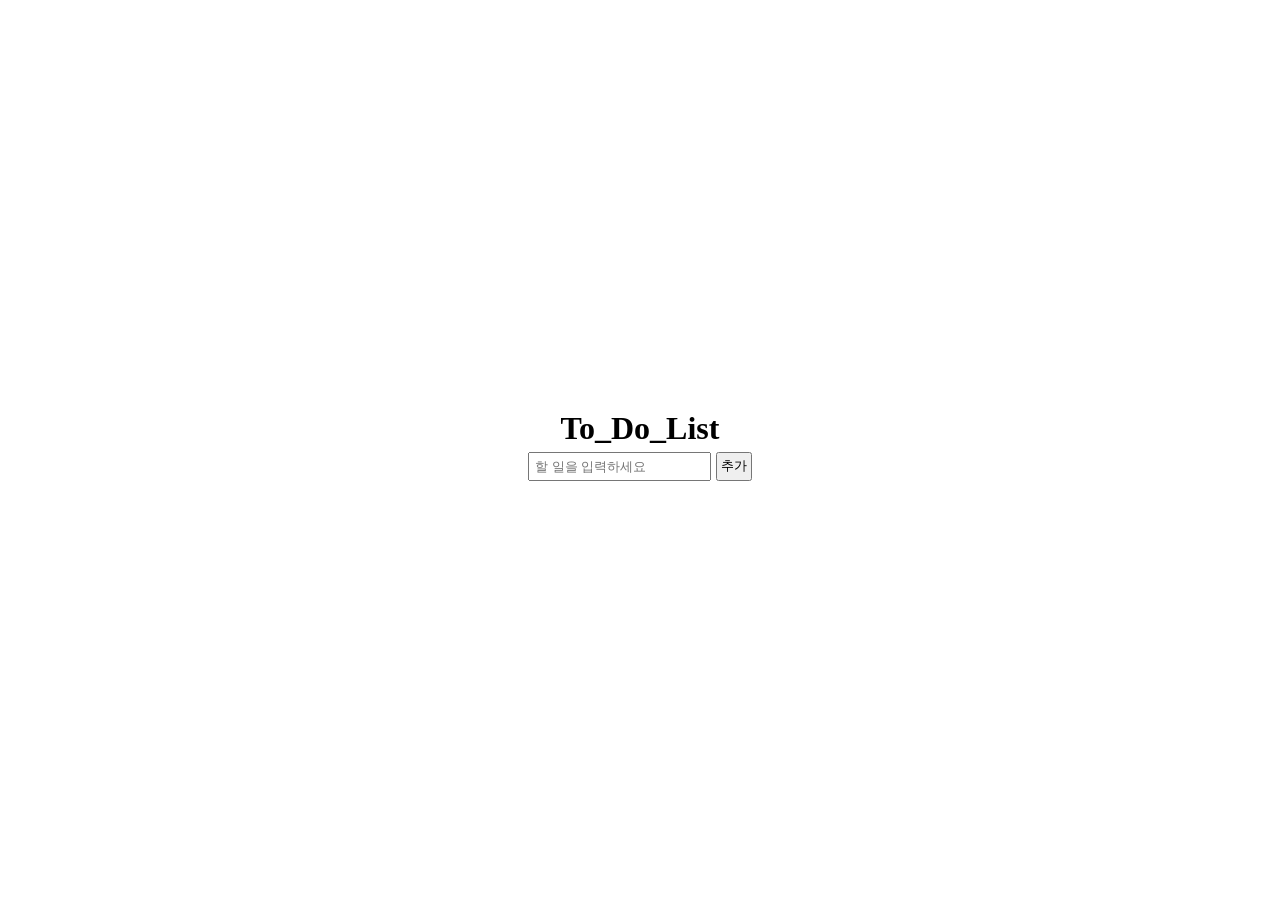
<file: JS_기능구현/To_Do_List/index.html>
<!DOCTYPE html>
<html lang="en">
<head>
    <meta charset="UTF-8">
    <meta name="viewport" content="width=device-width, initial-scale=1.0">
    <link rel="stylesheet" href="style.css">
    <title>To_Do_List</title>
</head>
<body>

    <h1>To_Do_List</h1>

    <div><input type="password" id="input" placeholder="할 일을 입력하세요"> <button class="add" onclick="add()">추가</button></div>

    <ul class="list"></ul>

    <script src="script.js"></script>

</body>
</html>
</file>
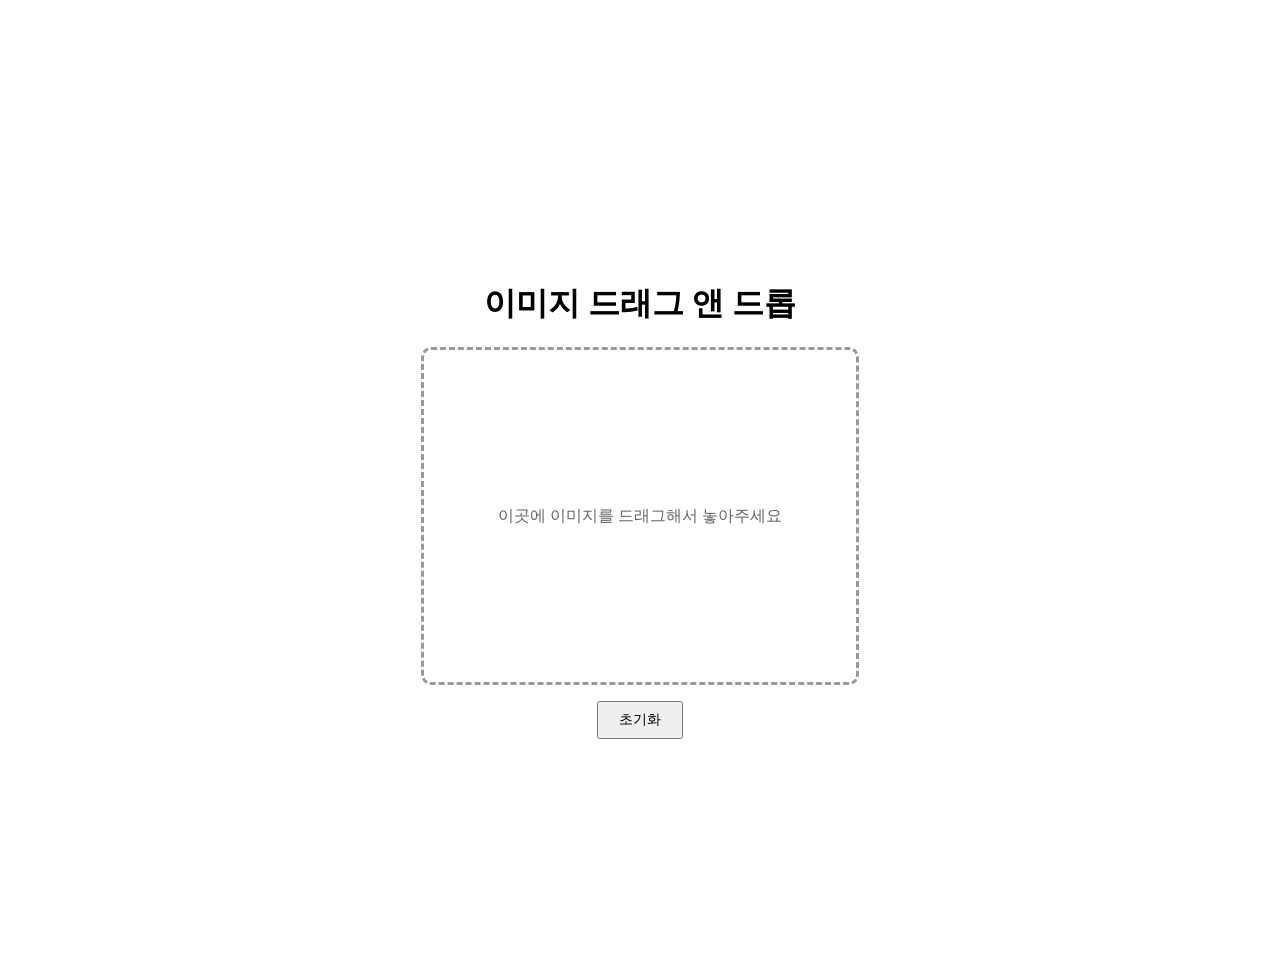
<file: JS_기능구현/드래그 앤 드롭/index.html>
<!DOCTYPE html>
<html lang="ko">
<head>
  <meta charset="UTF-8" />
  <meta name="viewport" content="width=device-width, initial-scale=1.0" />
  <title>드래그 앤 드롭 이미지 업로드</title>
  <link rel="stylesheet" href="style.css" />
</head>
<body>
  <div class="container">
    <h1>이미지 드래그 앤 드롭</h1>

    <div id="img_box" class="drop-zone">
      <p>이곳에 이미지를 드래그해서 놓아주세요</p>
    </div>

    <button id="reset">초기화</button>
  </div>

  <script src="drag_and_drop.js"></script>
</body>
</html>
</file>
<file: JS_기능구현/To_Do_List/style.css>
*{
    margin: 0;
    padding: 0;
    box-sizing: border-box;
}

h1{
    margin-bottom: 5px;
}

body{
    display: flex;
    align-items: center;
    justify-content: center;
    flex-direction: column;
    height: 100vh;
}

input{
    padding: 5px;

}

div{
    display: flex;
    gap: 5px;
}

.add{
    padding: 3px;
}

.del{
    background-color: red;
    color: white;
    border: none;
    border-radius: 12px;
    padding: 3px;

}

ul{
    list-style: none;
    margin-top: 10px;
}

li{
    background-color: #cccccca6;
    border-radius: 5px;
    width: 200px;
    
    display: flex;
    align-items: center;
    justify-content: space-between;
    padding: 5px;
    margin-bottom: 5px;
}
</file>
<file: JS_기능구현/드래그 앤 드롭/style.css>
body {
  text-align: center;
  display: flex;
  align-items: center;
  justify-content: center;
  height: 100vh;
  margin-top: 50px;
}

.drop-zone {
  width: 400px;
  height: 300px;
  padding: 16px;
  border: 3px dashed #999;
  border-radius: 10px;
  display: flex;
  justify-content: center;
  align-items: center;
  color: #666;
}

.drop-zone img {
  max-width: 100%;
  max-height: 100%;
}

button#reset {
  margin-top: 16px;
  padding: 8px 20px;
  font-size: 14px;
}
</file>
